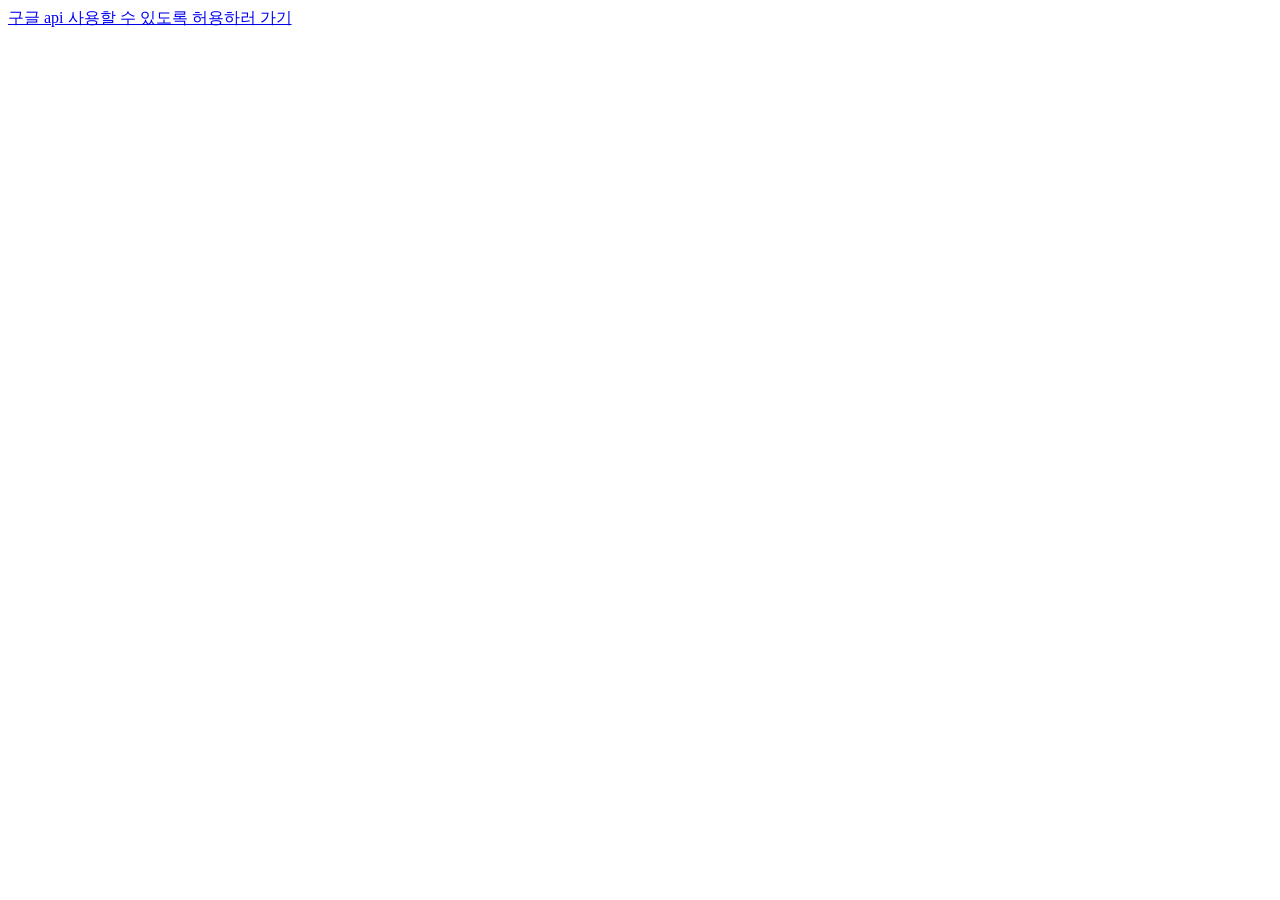
<file: test/src/main/webapp/login.html>
<!DOCTYPE html>
<html>
<head>
<meta charset="UTF-8">
<title>Insert title here</title>
</head>
<body>
	<a href="https://accounts.google.com/o/oauth2/v2/auth?scope=https%3A%2F%2Fwww.googleapis.com%2Fauth%2Fcalendar%20https%3A%2F%2Fwww.googleapis.com%2Fauth%2Fcalendar.readonly&
	access_type=offline&include_granted_scopes=true&state=state_parameter_passthrough_value&
	redirect_uri=http%3A%2F%2Flocalhost%3A8080%2Ftest%2FreceiveCode.html&response_type=code&client_id=281172959488-fhgtk20r233g047qts39bl39q2npmkq3.apps.googleusercontent.com">구글 api 사용할 수 있도록 허용하러 가기</a>
</body>
</html>
</file>
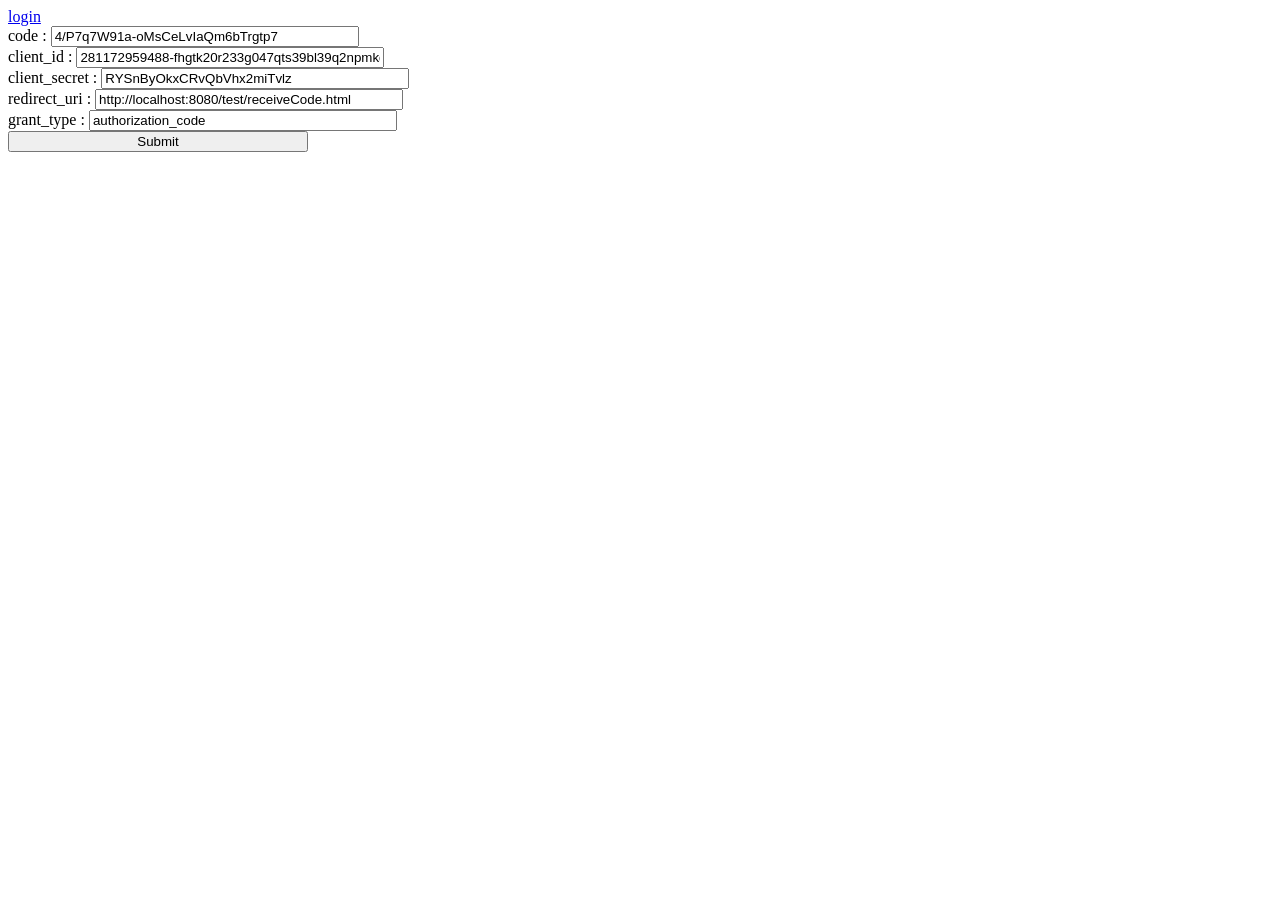
<file: test/src/main/webapp/receiveCode.html>
<!DOCTYPE html>
<html>
<head>
<meta charset="UTF-8">
<title>Insert title here</title>
<style type="text/css">
	input {
	width: 300px;
}
</style>
<script src="https://code.jquery.com/jquery-3.3.1.js"></script>
<script type="text/javascript">
window.onload = function(){
	$.urlParam = function(name){
	    var results = new RegExp('[\?&]' + name + '=([^&#]*)').exec(window.location.href);
	    return results[1] || 0;
	}

	var str = $.urlParam('code');
	$('#code').val(str);
}
</script>
</head>

<body>
	<a href="login.html">login</a>
	<form action="https://www.googleapis.com/oauth2/v4/token" method="post" enctype="application/x-www-form-urlencoded">
		code : <input type="text" name="code" id=code value="4/P7q7W91a-oMsCeLvIaQm6bTrgtp7"><br>
		client_id : <input type="text" name="client_id" value="281172959488-fhgtk20r233g047qts39bl39q2npmkq3.apps.googleusercontent.com"><br>
		client_secret : <input type="text" name="client_secret" value="RYSnByOkxCRvQbVhx2miTvlz"><br>
		redirect_uri : <input type="text" name="redirect_uri" value="http://localhost:8080/test/receiveCode.html"><br><!--form이 자동으로  url 인코딩 해줌  -->
		grant_type : <input type="text" name="grant_type" value="authorization_code"><br>
	<input type="submit">
	</form>

</body>
</html>
</file>
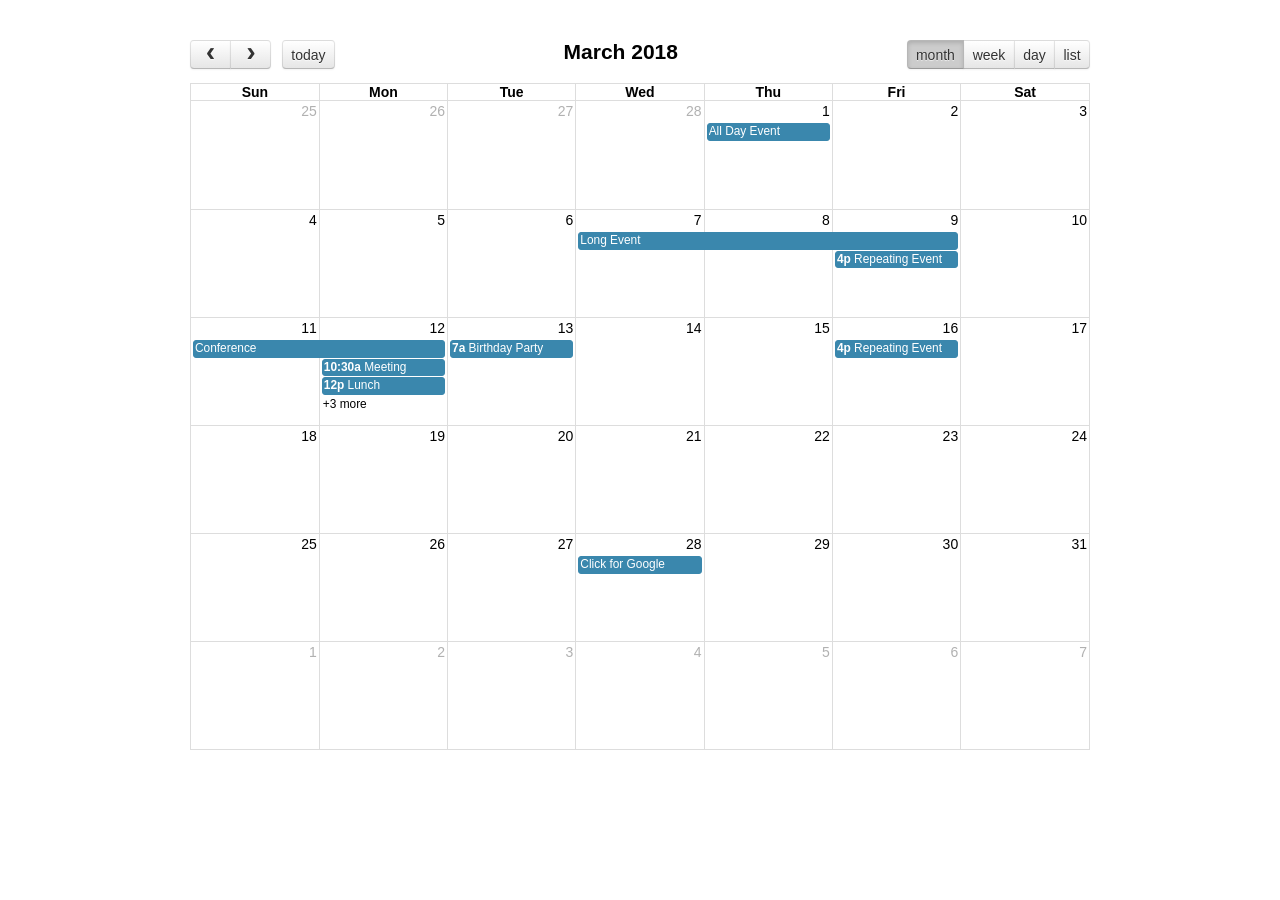
<file: travelmaker/src/main/webapp/fullcalendar-3.9.0/demos/agenda-views.html>
<!DOCTYPE html>
<html>
<head>
<meta charset='utf-8' />
<link href='../fullcalendar.min.css' rel='stylesheet' />
<link href='../fullcalendar.print.min.css' rel='stylesheet' media='print' />
<script src='../lib/moment.min.js'></script>
<script src='../lib/jquery.min.js'></script>
<script src='../fullcalendar.min.js'></script>
<script>

  $(document).ready(function() {

    $('#calendar').fullCalendar({
      header: {
        left: 'prev,next today',
        center: 'title',
        right: 'month,agendaWeek,agendaDay,listWeek'
      },
      defaultDate: '2018-03-12',
      navLinks: true, // can click day/week names to navigate views
      editable: true,
      eventLimit: true, // allow "more" link when too many events
      events: [
        {
          title: 'All Day Event',
          start: '2018-03-01',
        },
        {
          title: 'Long Event',
          start: '2018-03-07',
          end: '2018-03-10'
        },
        {
          id: 999,
          title: 'Repeating Event',
          start: '2018-03-09T16:00:00'
        },
        {
          id: 999,
          title: 'Repeating Event',
          start: '2018-03-16T16:00:00'
        },
        {
          title: 'Conference',
          start: '2018-03-11',
          end: '2018-03-13'
        },
        {
          title: 'Meeting',
          start: '2018-03-12T10:30:00',
          end: '2018-03-12T12:30:00'
        },
        {
          title: 'Lunch',
          start: '2018-03-12T12:00:00'
        },
        {
          title: 'Meeting',
          start: '2018-03-12T14:30:00'
        },
        {
          title: 'Happy Hour',
          start: '2018-03-12T17:30:00'
        },
        {
          title: 'Dinner',
          start: '2018-03-12T20:00:00'
        },
        {
          title: 'Birthday Party',
          start: '2018-03-13T07:00:00'
        },
        {
          title: 'Click for Google',
          url: 'http://google.com/',
          start: '2018-03-28'
        }
      ]
    });

  });

</script>
<style>

  body {
    margin: 40px 10px;
    padding: 0;
    font-family: "Lucida Grande",Helvetica,Arial,Verdana,sans-serif;
    font-size: 14px;
  }

  #calendar {
    max-width: 900px;
    margin: 0 auto;
  }

</style>
</head>
<body>

  <div id='calendar'></div>

</body>
</html>
</file>
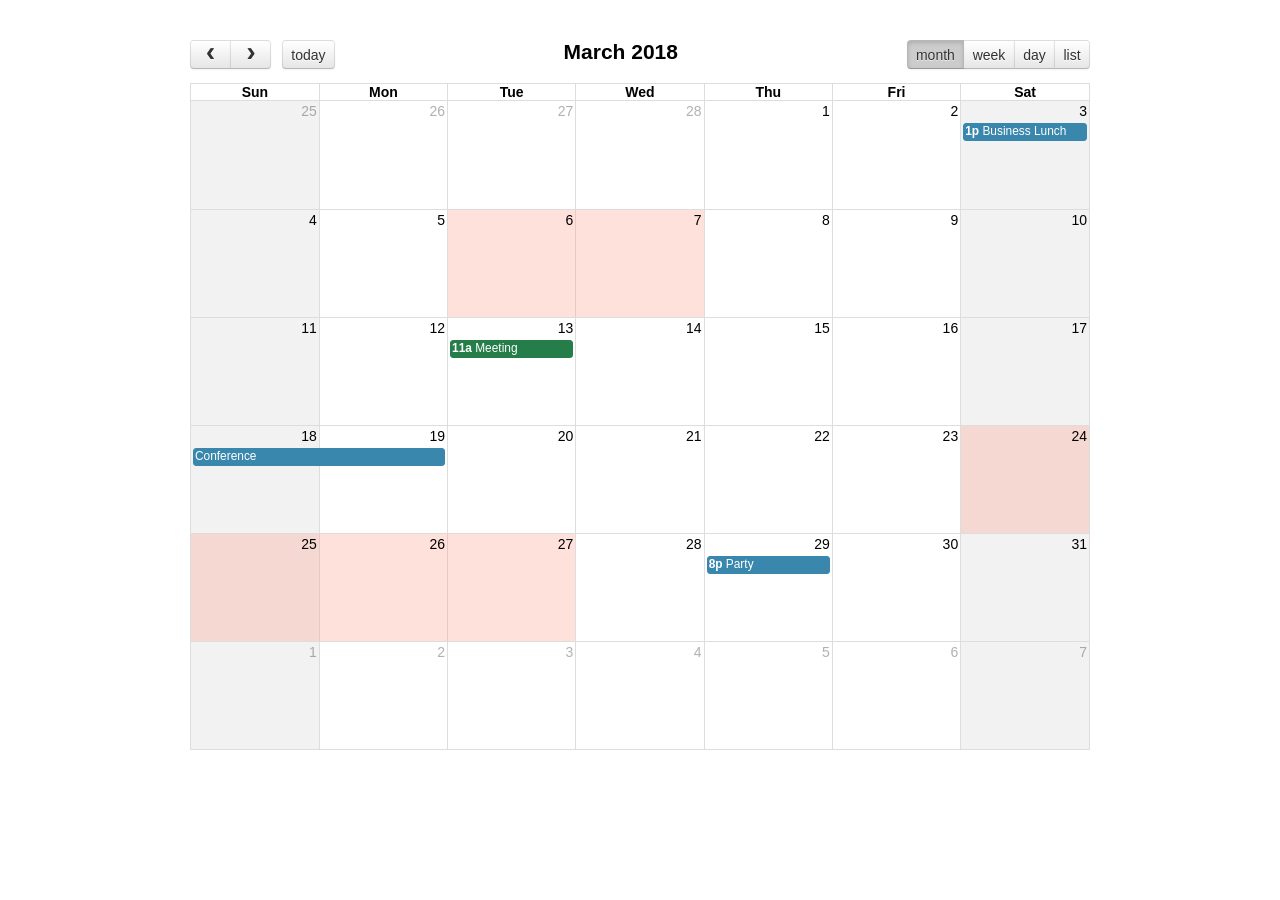
<file: travelmaker/src/main/webapp/fullcalendar-3.9.0/demos/background-events.html>
<!DOCTYPE html>
<html>
<head>
<meta charset='utf-8' />
<link href='../fullcalendar.min.css' rel='stylesheet' />
<link href='../fullcalendar.print.min.css' rel='stylesheet' media='print' />
<script src='../lib/moment.min.js'></script>
<script src='../lib/jquery.min.js'></script>
<script src='../fullcalendar.min.js'></script>
<script>

  $(document).ready(function() {

    $('#calendar').fullCalendar({
      header: {
        left: 'prev,next today',
        center: 'title',
        right: 'month,agendaWeek,agendaDay,listMonth'
      },
      defaultDate: '2018-03-12',
      navLinks: true, // can click day/week names to navigate views
      businessHours: true, // display business hours
      editable: true,
      events: [
        {
          title: 'Business Lunch',
          start: '2018-03-03T13:00:00',
          constraint: 'businessHours'
        },
        {
          title: 'Meeting',
          start: '2018-03-13T11:00:00',
          constraint: 'availableForMeeting', // defined below
          color: '#257e4a'
        },
        {
          title: 'Conference',
          start: '2018-03-18',
          end: '2018-03-20'
        },
        {
          title: 'Party',
          start: '2018-03-29T20:00:00'
        },

        // areas where "Meeting" must be dropped
        {
          id: 'availableForMeeting',
          start: '2018-03-11T10:00:00',
          end: '2018-03-11T16:00:00',
          rendering: 'background'
        },
        {
          id: 'availableForMeeting',
          start: '2018-03-13T10:00:00',
          end: '2018-03-13T16:00:00',
          rendering: 'background'
        },

        // red areas where no events can be dropped
        {
          start: '2018-03-24',
          end: '2018-03-28',
          overlap: false,
          rendering: 'background',
          color: '#ff9f89'
        },
        {
          start: '2018-03-06',
          end: '2018-03-08',
          overlap: false,
          rendering: 'background',
          color: '#ff9f89'
        }
      ]
    });

  });

</script>
<style>

  body {
    margin: 40px 10px;
    padding: 0;
    font-family: "Lucida Grande",Helvetica,Arial,Verdana,sans-serif;
    font-size: 14px;
  }

  #calendar {
    max-width: 900px;
    margin: 0 auto;
  }

</style>
</head>
<body>

  <div id='calendar'></div>

</body>
</html>
</file>
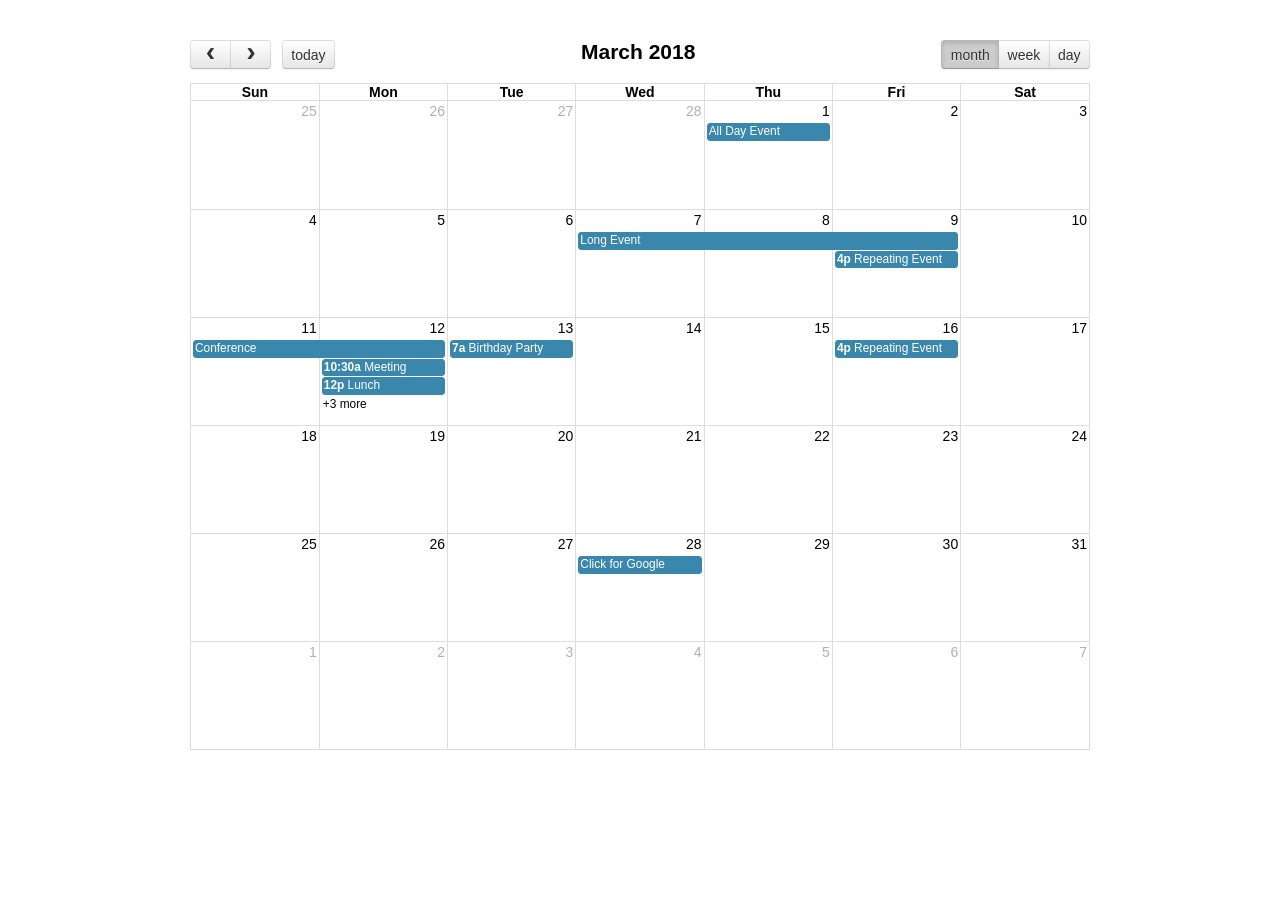
<file: travelmaker/src/main/webapp/fullcalendar-3.9.0/demos/basic-views.html>
<!DOCTYPE html>
<html>
<head>
<meta charset='utf-8' />
<link href='../fullcalendar.min.css' rel='stylesheet' />
<link href='../fullcalendar.print.min.css' rel='stylesheet' media='print' />
<script src='../lib/moment.min.js'></script>
<script src='../lib/jquery.min.js'></script>
<script src='../fullcalendar.min.js'></script>
<script>

  $(document).ready(function() {

    $('#calendar').fullCalendar({
      header: {
        left: 'prev,next today',
        center: 'title',
        right: 'month,basicWeek,basicDay'
      },
      defaultDate: '2018-03-12',
      navLinks: true, // can click day/week names to navigate views
      editable: true,
      eventLimit: true, // allow "more" link when too many events
      events: [
        {
          title: 'All Day Event',
          start: '2018-03-01'
        },
        {
          title: 'Long Event',
          start: '2018-03-07',
          end: '2018-03-10'
        },
        {
          id: 999,
          title: 'Repeating Event',
          start: '2018-03-09T16:00:00'
        },
        {
          id: 999,
          title: 'Repeating Event',
          start: '2018-03-16T16:00:00'
        },
        {
          title: 'Conference',
          start: '2018-03-11',
          end: '2018-03-13'
        },
        {
          title: 'Meeting',
          start: '2018-03-12T10:30:00',
          end: '2018-03-12T12:30:00'
        },
        {
          title: 'Lunch',
          start: '2018-03-12T12:00:00'
        },
        {
          title: 'Meeting',
          start: '2018-03-12T14:30:00'
        },
        {
          title: 'Happy Hour',
          start: '2018-03-12T17:30:00'
        },
        {
          title: 'Dinner',
          start: '2018-03-12T20:00:00'
        },
        {
          title: 'Birthday Party',
          start: '2018-03-13T07:00:00'
        },
        {
          title: 'Click for Google',
          url: 'http://google.com/',
          start: '2018-03-28'
        }
      ]
    });

  });

</script>
<style>

  body {
    margin: 40px 10px;
    padding: 0;
    font-family: "Lucida Grande",Helvetica,Arial,Verdana,sans-serif;
    font-size: 14px;
  }

  #calendar {
    max-width: 900px;
    margin: 0 auto;
  }

</style>
</head>
<body>

  <div id='calendar'></div>

</body>
</html>
</file>
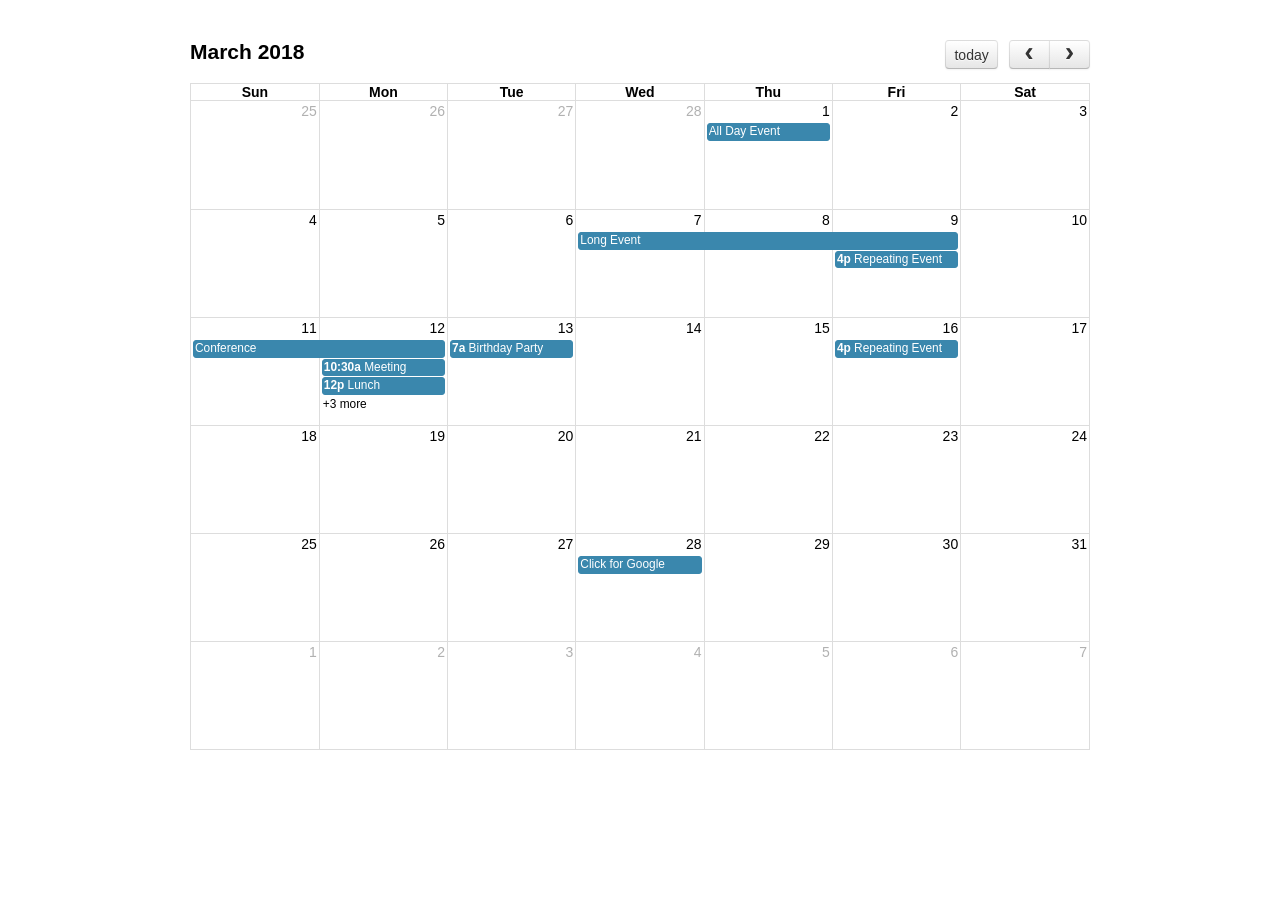
<file: travelmaker/src/main/webapp/fullcalendar-3.9.0/demos/default.html>
<!DOCTYPE html>
<html>
<head>
<meta charset='utf-8' />
<link href='../fullcalendar.min.css' rel='stylesheet' />
<link href='../fullcalendar.print.min.css' rel='stylesheet' media='print' />
<script src='../lib/moment.min.js'></script>
<script src='../lib/jquery.min.js'></script>
<script src='../fullcalendar.min.js'></script>
<script>

  $(document).ready(function() {

    $('#calendar').fullCalendar({
      defaultDate: '2018-03-12',
      editable: true,
      eventLimit: true, // allow "more" link when too many events
      events: [
        {
          title: 'All Day Event',
          start: '2018-03-01'
        },
        {
          title: 'Long Event',
          start: '2018-03-07',
          end: '2018-03-10'
        },
        {
          id: 999,
          title: 'Repeating Event',
          start: '2018-03-09T16:00:00'
        },
        {
          id: 999,
          title: 'Repeating Event',
          start: '2018-03-16T16:00:00'
        },
        {
          title: 'Conference',
          start: '2018-03-11',
          end: '2018-03-13'
        },
        {
          title: 'Meeting',
          start: '2018-03-12T10:30:00',
          end: '2018-03-12T12:30:00'
        },
        {
          title: 'Lunch',
          start: '2018-03-12T12:00:00'
        },
        {
          title: 'Meeting',
          start: '2018-03-12T14:30:00'
        },
        {
          title: 'Happy Hour',
          start: '2018-03-12T17:30:00'
        },
        {
          title: 'Dinner',
          start: '2018-03-12T20:00:00'
        },
        {
          title: 'Birthday Party',
          start: '2018-03-13T07:00:00'
        },
        {
          title: 'Click for Google',
          url: 'http://google.com/',
          start: '2018-03-28'
        }
      ]
    });

  });

</script>
<style>

  body {
    margin: 40px 10px;
    padding: 0;
    font-family: "Lucida Grande",Helvetica,Arial,Verdana,sans-serif;
    font-size: 14px;
  }

  #calendar {
    max-width: 900px;
    margin: 0 auto;
  }

</style>
</head>
<body>

  <div id='calendar'></div>

</body>
</html>
</file>
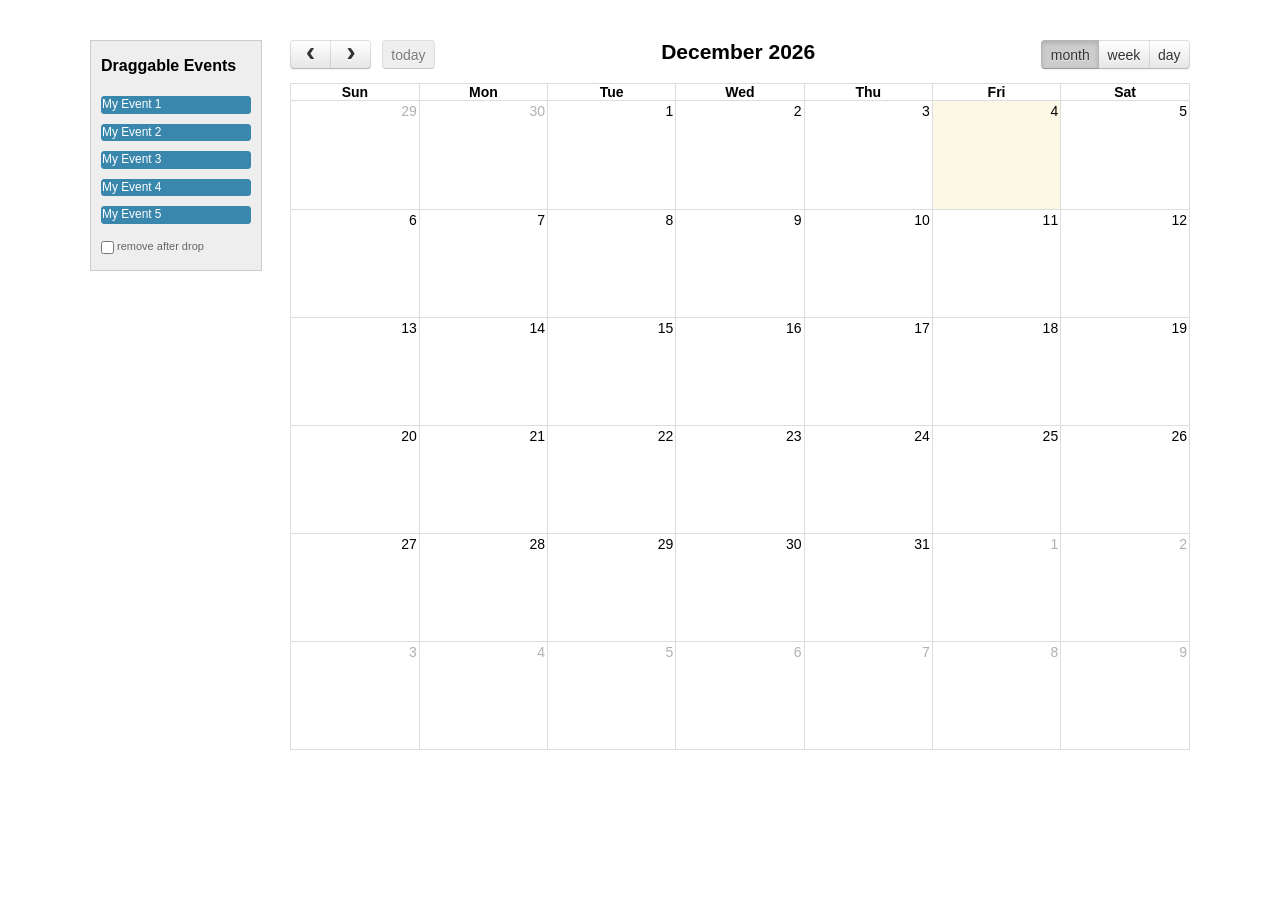
<file: travelmaker/src/main/webapp/fullcalendar-3.9.0/demos/external-dragging.html>
<!DOCTYPE html>
<html>
<head>
<meta charset='utf-8' />
<link href='../fullcalendar.min.css' rel='stylesheet' />
<link href='../fullcalendar.print.min.css' rel='stylesheet' media='print' />
<script src='../lib/moment.min.js'></script>
<script src='../lib/jquery.min.js'></script>
<script src='../lib/jquery-ui.min.js'></script>
<script src='../fullcalendar.min.js'></script>
<script>

  $(document).ready(function() {


    /* initialize the external events
    -----------------------------------------------------------------*/

    $('#external-events .fc-event').each(function() {

      // store data so the calendar knows to render an event upon drop
      $(this).data('event', {
        title: $.trim($(this).text()), // use the element's text as the event title
        stick: true // maintain when user navigates (see docs on the renderEvent method)
      });

      // make the event draggable using jQuery UI
      $(this).draggable({
        zIndex: 999,
        revert: true,      // will cause the event to go back to its
        revertDuration: 0  //  original position after the drag
      });

    });


    /* initialize the calendar
    -----------------------------------------------------------------*/

    $('#calendar').fullCalendar({
      header: {
        left: 'prev,next today',
        center: 'title',
        right: 'month,agendaWeek,agendaDay'
      },
      editable: true,
      droppable: true, // this allows things to be dropped onto the calendar
      drop: function() {
        // is the "remove after drop" checkbox checked?
        if ($('#drop-remove').is(':checked')) {
          // if so, remove the element from the "Draggable Events" list
          $(this).remove();
        }
      }
    });


  });

</script>
<style>

  body {
    margin-top: 40px;
    text-align: center;
    font-size: 14px;
    font-family: "Lucida Grande",Helvetica,Arial,Verdana,sans-serif;
  }

  #wrap {
    width: 1100px;
    margin: 0 auto;
  }

  #external-events {
    float: left;
    width: 150px;
    padding: 0 10px;
    border: 1px solid #ccc;
    background: #eee;
    text-align: left;
  }

  #external-events h4 {
    font-size: 16px;
    margin-top: 0;
    padding-top: 1em;
  }

  #external-events .fc-event {
    margin: 10px 0;
    cursor: pointer;
  }

  #external-events p {
    margin: 1.5em 0;
    font-size: 11px;
    color: #666;
  }

  #external-events p input {
    margin: 0;
    vertical-align: middle;
  }

  #calendar {
    float: right;
    width: 900px;
  }

</style>
</head>
<body>
  <div id='wrap'>

    <div id='external-events'>
      <h4>Draggable Events</h4>
      <div class='fc-event'>My Event 1</div>
      <div class='fc-event'>My Event 2</div>
      <div class='fc-event'>My Event 3</div>
      <div class='fc-event'>My Event 4</div>
      <div class='fc-event'>My Event 5</div>
      <p>
        <input type='checkbox' id='drop-remove' />
        <label for='drop-remove'>remove after drop</label>
      </p>
    </div>

    <div id='calendar'></div>

    <div style='clear:both'></div>

  </div>
</body>
</html>
</file>
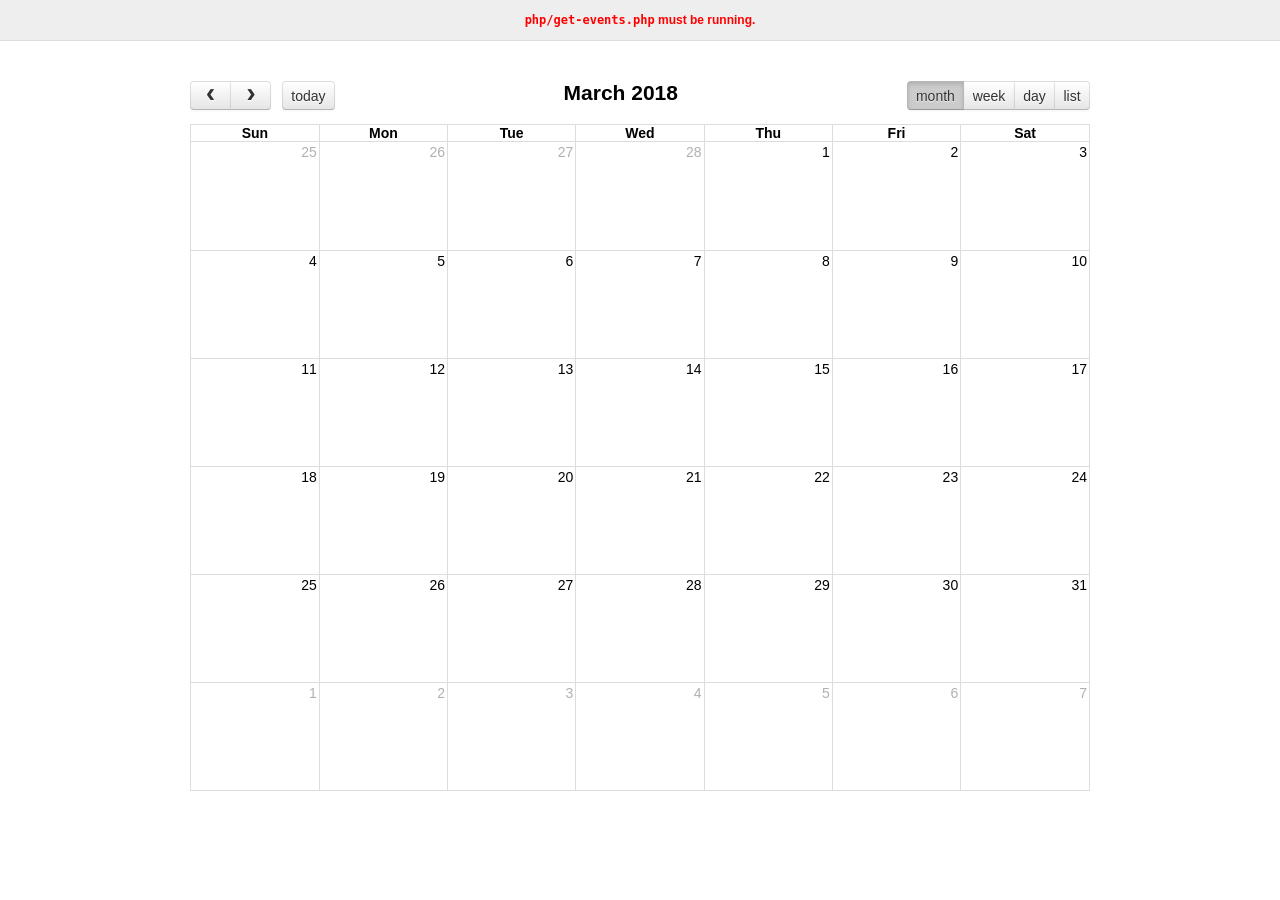
<file: travelmaker/src/main/webapp/fullcalendar-3.9.0/demos/json.html>
<!DOCTYPE html>
<html>
<head>
<meta charset='utf-8' />
<link href='../fullcalendar.min.css' rel='stylesheet' />
<link href='../fullcalendar.print.min.css' rel='stylesheet' media='print' />
<script src='../lib/moment.min.js'></script>
<script src='../lib/jquery.min.js'></script>
<script src='../fullcalendar.min.js'></script>
<script>

  $(document).ready(function() {

    $('#calendar').fullCalendar({
      header: {
        left: 'prev,next today',
        center: 'title',
        right: 'month,agendaWeek,agendaDay,listWeek'
      },
      defaultDate: '2018-03-12',
      editable: true,
      navLinks: true, // can click day/week names to navigate views
      eventLimit: true, // allow "more" link when too many events
      events: {
        url: 'php/get-events.php',
        error: function() {
          $('#script-warning').show();
        }
      },
      loading: function(bool) {
        $('#loading').toggle(bool);
      }
    });

  });

</script>
<style>

  body {
    margin: 0;
    padding: 0;
    font-family: "Lucida Grande",Helvetica,Arial,Verdana,sans-serif;
    font-size: 14px;
  }

  #script-warning {
    display: none;
    background: #eee;
    border-bottom: 1px solid #ddd;
    padding: 0 10px;
    line-height: 40px;
    text-align: center;
    font-weight: bold;
    font-size: 12px;
    color: red;
  }

  #loading {
    display: none;
    position: absolute;
    top: 10px;
    right: 10px;
  }

  #calendar {
    max-width: 900px;
    margin: 40px auto;
    padding: 0 10px;
  }

</style>
</head>
<body>

  <div id='script-warning'>
    <code>php/get-events.php</code> must be running.
  </div>

  <div id='loading'>loading...</div>

  <div id='calendar'></div>

</body>
</html>
</file>
